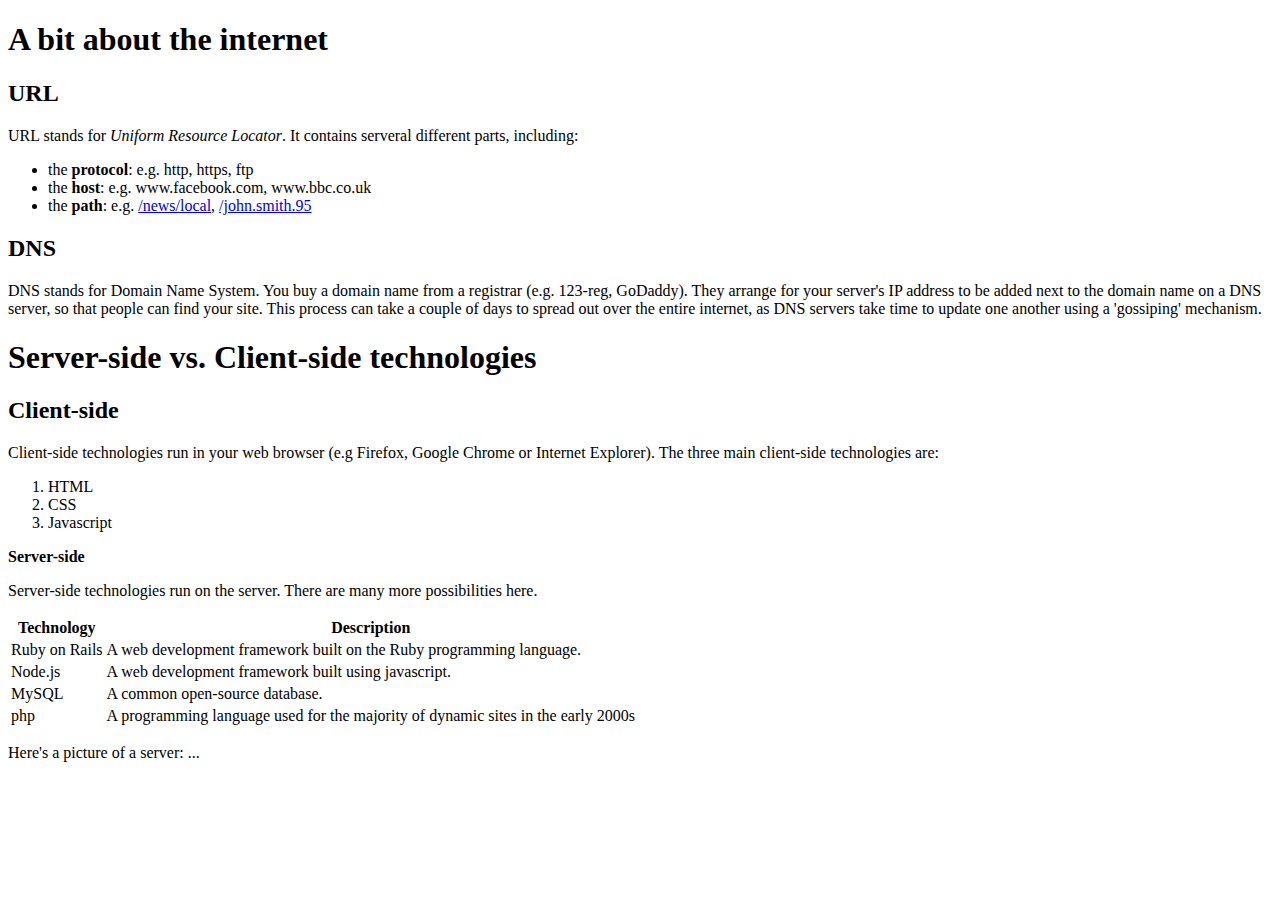
<file: first_site/notes.html>
<!DOCTYPE html>
<html>
<head>
  <title>Example html page</title>
</head>

<body>

  <h1> A bit about the internet </h1>

  <h2> URL </h2>
  <p>URL stands for <em>Uniform Resource Locator</em>. It contains serveral different parts, including:<p>
    <ul>
    <li>the <strong>protocol</strong>: e.g. http, https, ftp</li>
    <li>the <strong>host</strong>: e.g. www.facebook.com, www.bbc.co.uk</li>
    <li>the <strong>path</strong>: e.g. <a href="http://www.facebook.com">/news/local</a>, <a href="http://www.facebook.com">/john.smith.95</a> </li>
    </ul>

  <h2> DNS </h2>
  <p>DNS stands for Domain Name System. You buy a domain name from a registrar (e.g. 123-reg, GoDaddy). They arrange for your server's IP address to be added next to the domain name on a DNS server, so that people can find your site. This process can take a couple of days to spread out over the entire internet, as DNS servers take time to update one another using a 'gossiping' mechanism.</p>
<h1> Server-side vs. Client-side technologies <h1>

<h2>Client-side</h2>

<p>Client-side technologies run in your web browser (e.g Firefox, Google Chrome or Internet Explorer). The three main client-side technologies are:</p>
<ol>
<li>HTML</li>
<li>CSS</li>
<li>Javascript</li>
</ol>

<p><strong>Server-side</strong><p>

<p>Server-side technologies run on the server. There are many more possibilities here.</p>


<table class='table'>
    <tr>
      <th>Technology</th>
      <th>Description</th>
    </tr>
    <tr>
      <td>Ruby on Rails</td>
      <td>A web development framework built on the Ruby programming language.</td>
    </tr>
    <tr>
      <td>Node.js</td>
      <td>A web development framework built using javascript.</td>
    </tr>
    <tr>
      <td>MySQL</td>
      <td>A common open-source database.</td>
    </tr>
    <tr>
      <td>php</td>
      <td>A programming language used for the majority of dynamic sites in the early 2000s</td>
    </tr>
  </table>

<p>Here's a picture of a server: ...</p>

</body>
</html>
</file>
